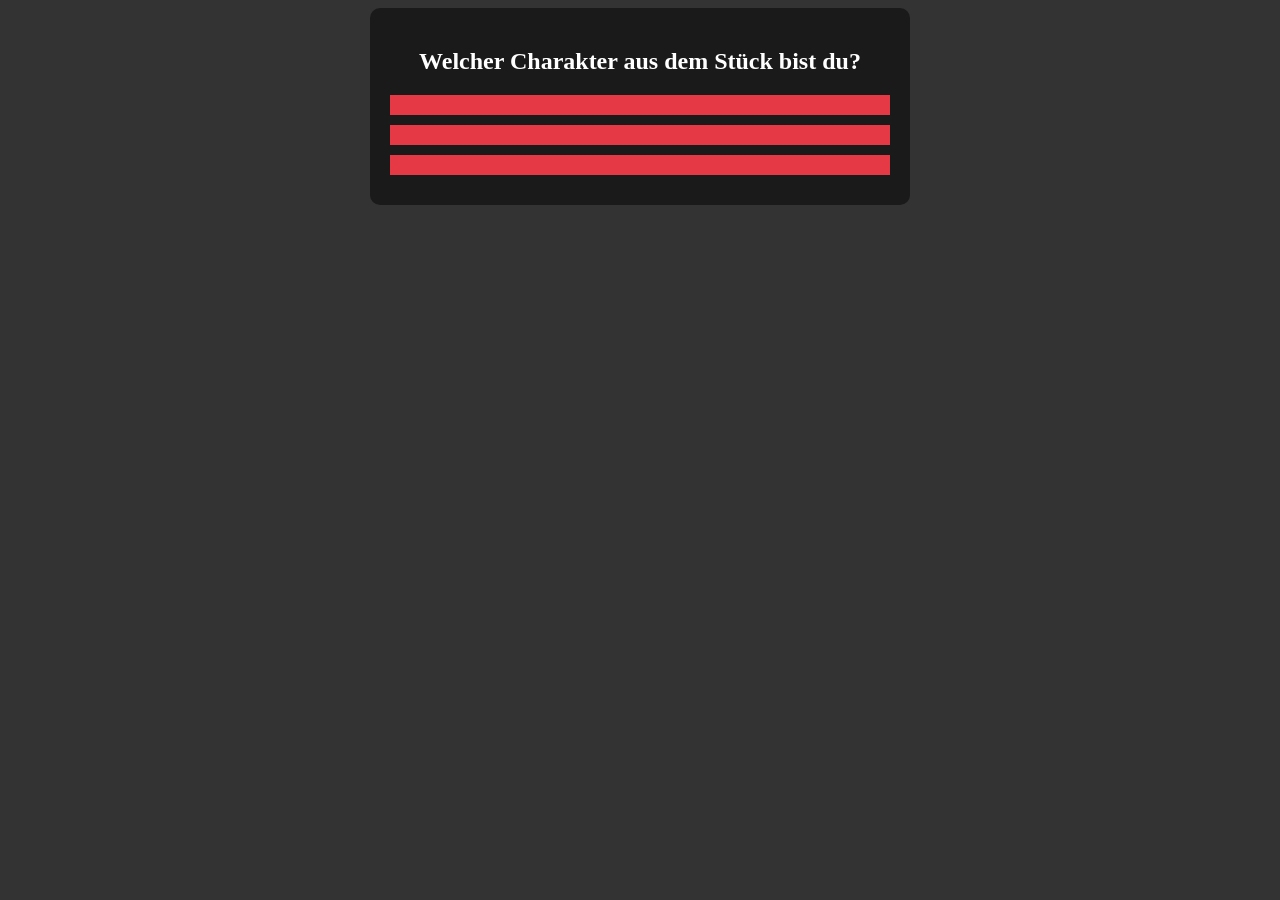
<file: quiz.html>
<!DOCTYPE html>
<html lang="en">
<head>
    <meta charset="UTF-8">
    <meta name="viewport" content="width=device-width, initial-scale=1.0">
    <title>Document</title>
    <style>
        body {
            background-color: #333;
        }
        #quiz-container {
    background: #1a1a1a;
    color: white;
    padding: 20px;
    border-radius: 10px;
    text-align: center;
    max-width: 500px;
    margin: auto;
}

button {
    display: block;
    width: 100%;
    margin: 10px 0;
    padding: 10px;
    background: #e63946;
    color: white;
    border: none;
    cursor: pointer;
    transition: 0.3s;
}

button:hover {
    background: #a82a33;
}
a{
    text-decoration: none;
    
}

    </style>
</head>
<body>
    <div id="quiz-container">
    <h2>Welcher Charakter aus dem Stück bist du?</h2>
    <div id="question-box">
        <p id="question-text"></p>
        <div id="answer-buttons"></div>
    </div>
    <div id="result-box" style="display:none;">
        <h3>Du bist: <span id="character-name"></span></h3>
        <p id="character-desc"></p>
        <a href="index.html">
        <button>Zurück zur Homepage</button></a>
    </div>
</div>

</body>
<script>
   
const characters = {
    "Opiumraucher": "Du bist Krank, Süchtig und Rücksichtslos!",
    "Aouda": "Du bist dankbar, ",
    "Fogg": "Du bist spartanisch, außergewöhnlich und genau.",
    "Fix": "Du bist stur wie ein Rammbock, jeder macht mal Fehler.",
    "Passepartout": "Du bist treu und loyal du läst deine Freunde nicht im Stich."
};

const questions = [
    {
        text: "",
        answers: [
            { text: "", types: ["", ""] },
            { text: "", types: ["", ""] },
            { text: "", types: [""] }
        ]
    },
    {
        text: "",
        answers: [
            { text: "", types: ["", ""] },
            { text: "", types: ["", ""] },
            { text: "", types: [""] }
        ]
    },
    {
        text: "",
        answers: [
            { text: "", types: [""] },
            { text: "", types: ["", ""] },
            { text: "", types: ["", ""] }
        ]
    }
];

let currentQuestion = 0;
let scores = { 
    "Der Entschlossene": 0, "Die Geheimnisvolle": 0, 
    "Der Optimist": 0, "Die Skeptikerin": 0, "Der Vermittler": 0 
};

function showQuestion() {
    const q = questions[currentQuestion];
    document.getElementById("question-text").innerText = q.text;
    const btnBox = document.getElementById("answer-buttons");
    btnBox.innerHTML = "";

    q.answers.forEach(ans => {
        const btn = document.createElement("button");
        btn.innerText = ans.text;
        btn.onclick = () => {
            ans.types.forEach(type => scores[type]++);
            currentQuestion++;
            if (currentQuestion < questions.length) {
                showQuestion();
            } else {
                showResult();
            }
        };
        btnBox.appendChild(btn);
    });
}

function showResult() {
    document.getElementById("question-box").style.display = "none";
    const resultBox = document.getElementById("result-box");
    resultBox.style.display = "block";
    
    
    const winner = Object.keys(scores).reduce((a, b) => scores[a] > scores[b] ? a : b);
    
    document.getElementById("character-name").innerText = winner;
    document.getElementById("character-desc").innerText = characters[winner];
}

function resetQuiz() {
    currentQuestion = 0;
    for (let char in scores) scores[char] = 0;
    document.getElementById("question-box").style.display = "block";
    document.getElementById("result-box").style.display = "none";
    showQuestion();
}

showQuestion();

</script>
</html>
</file>
